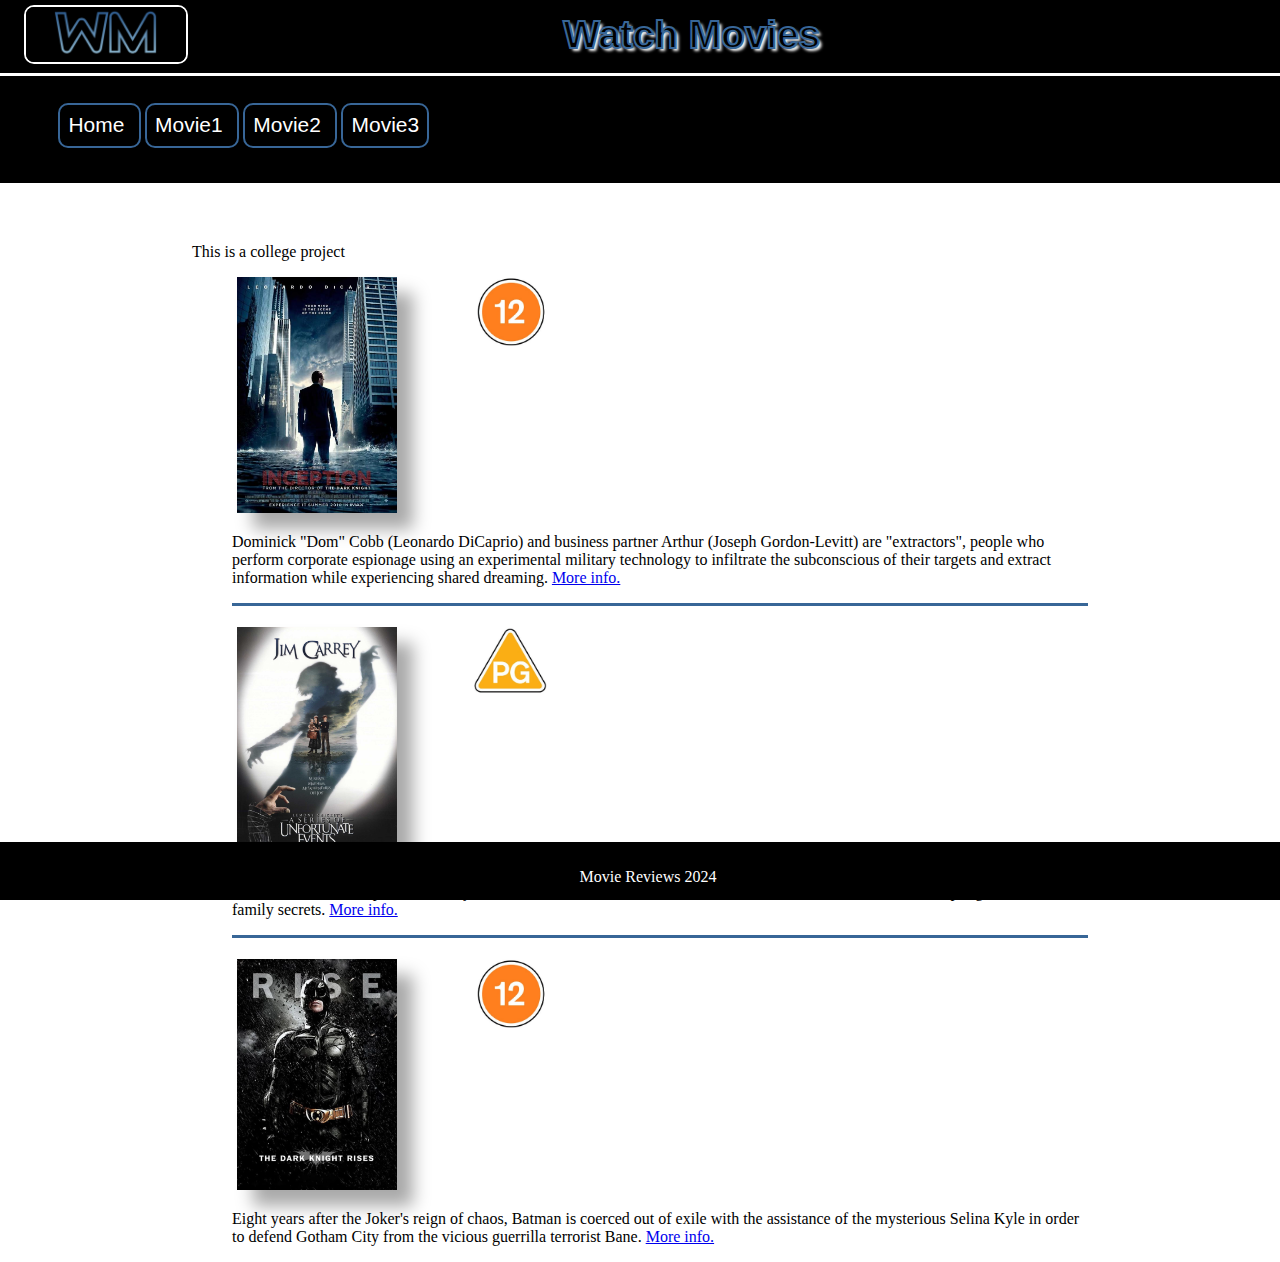
<file: index.html>
<!DOCTYPE html>
<html lang="en">
    <head>
        <meta charset="utf-8">
        <meta name="viewpoint" context="width=decive-width, initial-scale=1.0">
        <meta http-equiv="X-UA-Compatible" content="ie=chrome">
        <meta name="discription" content="Cinema webpage">
        <meta name="keywords" content="movie, cinema">
        <title>Watch Movies</title>
        <link rel="stylesheet" href="Style/style.css"> <!--External Styling (CSS)-->
        <style> body{background-color: white;}</style> <!--Internal Styling (CSS)-->
    </head>
    <body> <!--ID to help the CSS know what to change-->
        
        <header>
            <h1>Watch Movies</h1>
            <img class="headerImage" src="Images/WMLogo.png" alt="logo" > <!--In-Line Styling (CSS)-->
            <nav>
                <ul>
                    <li> <a href="index.html"> Home </a></li>
                    <li> <a href="movie1.html"> Movie1 </a></li>
                    <li> <a href="movie2.html"> Movie2 </a></li>
                    <li> <a href="movie3.html"> Movie3 </a></li>
                </ul>
            </nav>
        </header>
        <nav class="movingNav">
            <ul>
                <li> <a href="index.html"> Home </a></li>
                <li> <a href="movie1.html"> Movie1 </a></li>
                <li> <a href="movie2.html"> Movie2 </a></li>
                <li> <a href="movie3.html"> Movie3 </a></li>
            </ul>
        </nav>

        <main id="homeMain">
            <p>This is a college project</p>
            <ul>
                <li style="border-bottom: solid #386697;">
                    
                    <img class="MovieImg" src="Images/MoviePoster1.png" alt="Movie1" >
                    <img class="ageRating" src="Images/12_Rating.png" alt="Age Rating" >
                    <p>Dominick "Dom" Cobb (Leonardo DiCaprio) and business partner Arthur (Joseph Gordon-Levitt) are "extractors", people who perform corporate espionage using an experimental military technology to infiltrate the subconscious of their targets and extract information while experiencing shared dreaming.
                        <a href="https://www.imdb.com/title/tt1375666/plotsummary/"> More info. 
                            
                        </a>
                    </p>
                </li>
                <li style = "border-bottom: solid #386697; margin-top: 2cap;">
                    <img class="MovieImg" src="Images/MoviePoster2.png" alt="Movie2" >
                    <img class="ageRating" src="Images/PG_Rating.png" alt="Age Rating" >
                    <p>After the loss of their parents in a mysterious fire, the three Baudelaire children face trials and tribulations attempting to uncover dark family secrets.
                        <a href="https://www.imdb.com/title/tt4834206/"> More info. </a>
                    </p>
                </li>
                <li style = "margin-top: 2cap;">
                    <img class="MovieImg" src="Images/MoviePoster3.png" alt="Movie3" >
                    <img class="ageRating" src="Images/12_Rating.png" alt="Age Rating" >
                    <p>Eight years after the Joker's reign of chaos, Batman is coerced out of exile with the assistance of the mysterious Selina Kyle in order to defend Gotham City from the vicious guerrilla terrorist Bane.
                        <a href="https://www.imdb.com/title/tt1345836/plotsummary/"> More info. </a>
                    </p>
                </li>
            </ul>
        </main>
        

        
        <footer>
            <p>Movie Reviews 2024</p>
        </footer>

    </body>
</html>
</file>
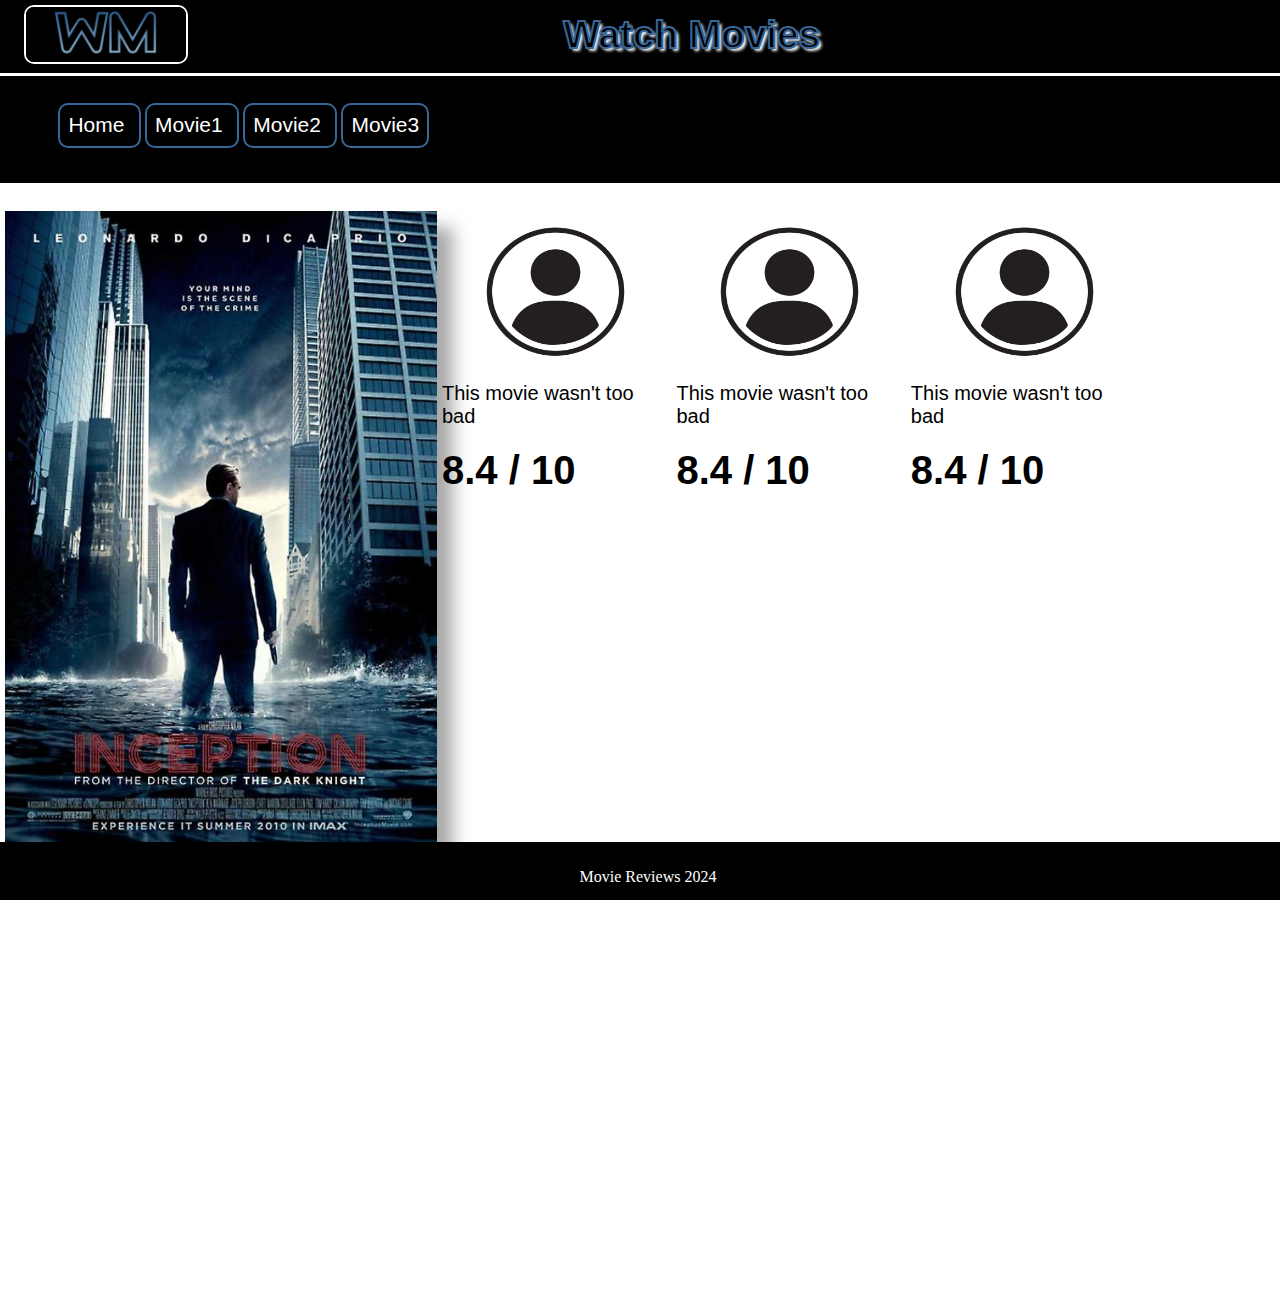
<file: movie1.html>
<!DOCTYPE html>
<html lang="en">
    <head>
        <meta charset="utf-8">
        <meta name="viewpoint" context="width=decive-width, initial-scale=1.0">
        <meta http-equiv="X-UA-Compatible" content="ie=chrome">
        <meta name="discription" content="Cinema webpage">
        <meta name="keywords" content="movie, cinema">
        <title>Watch Movies</title>
        <link rel="stylesheet" href="Style/style.css"> <!--External Styling (CSS)-->
        
    </head>
    <body>
        
        <header>
            <h1>Watch Movies</h1>
            <img class="headerImage" src="Images/WMLogo.png" alt="logo" >
            <nav>
                <ul>
                    <li> <a href="index.html"> Home </a></li>
                    <li> <a href="movie1.html"> Movie1 </a></li>
                    <li> <a href="movie2.html"> Movie2 </a></li>
                    <li> <a href="movie3.html"> Movie3 </a></li>
                </ul>
            </nav>
        </header>
        
        <main style="min-height:75vh; margin-top: 4em;">
            <img class="reviewImg" src="Images/MoviePoster1.png" alt="Movie3" >
            <article style="float:left">
                <section>
                    <img class="review" src="Images/User1.webp">
                    <p class="text">This movie wasn't too bad</p>
                    <p class="rating">8.4 / 10</p>
                </section>
                <section>
                    <img class="review" src="Images/User1.webp">
                    <p class="text">This movie wasn't too bad</p>
                    <p class="rating">8.4 / 10</p>
                </section>
                <section>
                    <img class="review" src="Images/User1.webp">
                    <p class="text">This movie wasn't too bad</p>
                    <p class="rating">8.4 / 10</p>
                </section>
            </article>
            <iframe style="margin-bottom:10em; margin-left: 2em;"width="400em" height="250em" src="https://www.youtube.com/embed/YoHD9XEInc0?si=pOvRGeHiFWGCtFcF" title="YouTube video player" frameborder="0" allow="accelerometer; autoplay; clipboard-write; encrypted-media; gyroscope; picture-in-picture; web-share" referrerpolicy="strict-origin-when-cross-origin" allowfullscreen></iframe>
            
        </main>

        
        <footer>
            <p>Movie Reviews 2024</p>
        </footer>

    </body>
</html>
</file>
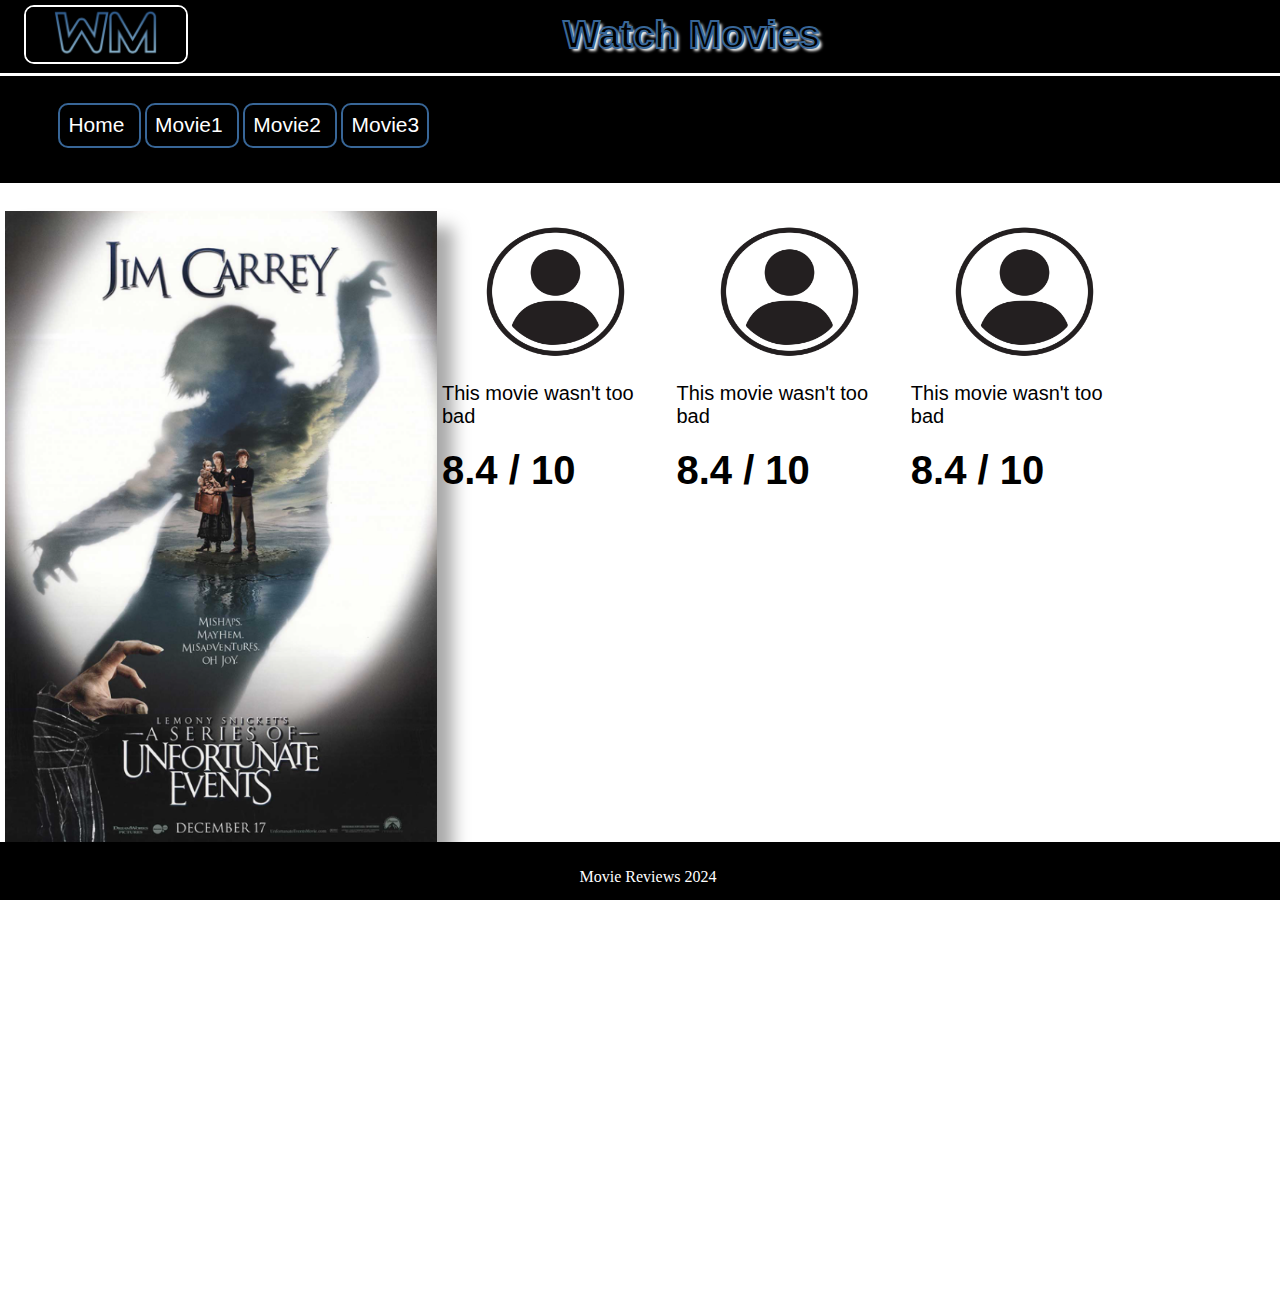
<file: movie2.html>
<!DOCTYPE html>
<html lang="en">
    <head>
        <meta charset="utf-8">
        <meta name="viewpoint" context="width=decive-width, initial-scale=1.0">
        <meta http-equiv="X-UA-Compatible" content="ie=chrome">
        <meta name="discription" content="Cinema webpage">
        <meta name="keywords" content="movie, cinema">
        <title>Watch Movies</title>
        <link rel="stylesheet" href="Style/style.css"> <!--External Styling (CSS)-->
        
    </head>
    <body>
        
        <header>
            <h1>Watch Movies</h1>
            <img class="headerImage" src="Images/WMLogo.png" alt="logo" >
            <nav>
                <ul>
                    <li> <a href="index.html"> Home </a></li>
                    <li> <a href="movie1.html"> Movie1 </a></li>
                    <li> <a href="movie2.html"> Movie2 </a></li>
                    <li> <a href="movie3.html"> Movie3 </a></li>
                </ul>
            </nav>
        </header>
        
        <main style="min-height:75vh; margin-top: 4em;">
            <img class="reviewImg" src="Images/MoviePoster2.png" alt="Movie3" >
            <article style="float:left">
                <section>
                    <img class="review" src="Images/User1.webp">
                    <p class="text">This movie wasn't too bad</p>
                    <p class="rating">8.4 / 10</p>
                </section>
                <section>
                    <img class="review" src="Images/User1.webp">
                    <p class="text">This movie wasn't too bad</p>
                    <p class="rating">8.4 / 10</p>
                </section>
                <section>
                    <img class="review" src="Images/User1.webp">
                    <p class="text">This movie wasn't too bad</p>
                    <p class="rating">8.4 / 10</p>
                </section>
            </article>
            <iframe style="margin-bottom:10em; margin-left: 2em;"width="400em" height="250em" src="https://www.youtube.com/embed/4ErlhM1NaZA?si=AC_XaMAUt6tStKzR" title="YouTube video player" frameborder="0" allow="accelerometer; autoplay; clipboard-write; encrypted-media; gyroscope; picture-in-picture; web-share" referrerpolicy="strict-origin-when-cross-origin" allowfullscreen></iframe>
            
        </main>

        
        <footer>
            <p>Movie Reviews 2024</p>
        </footer>

    </body>
</html>
</file>
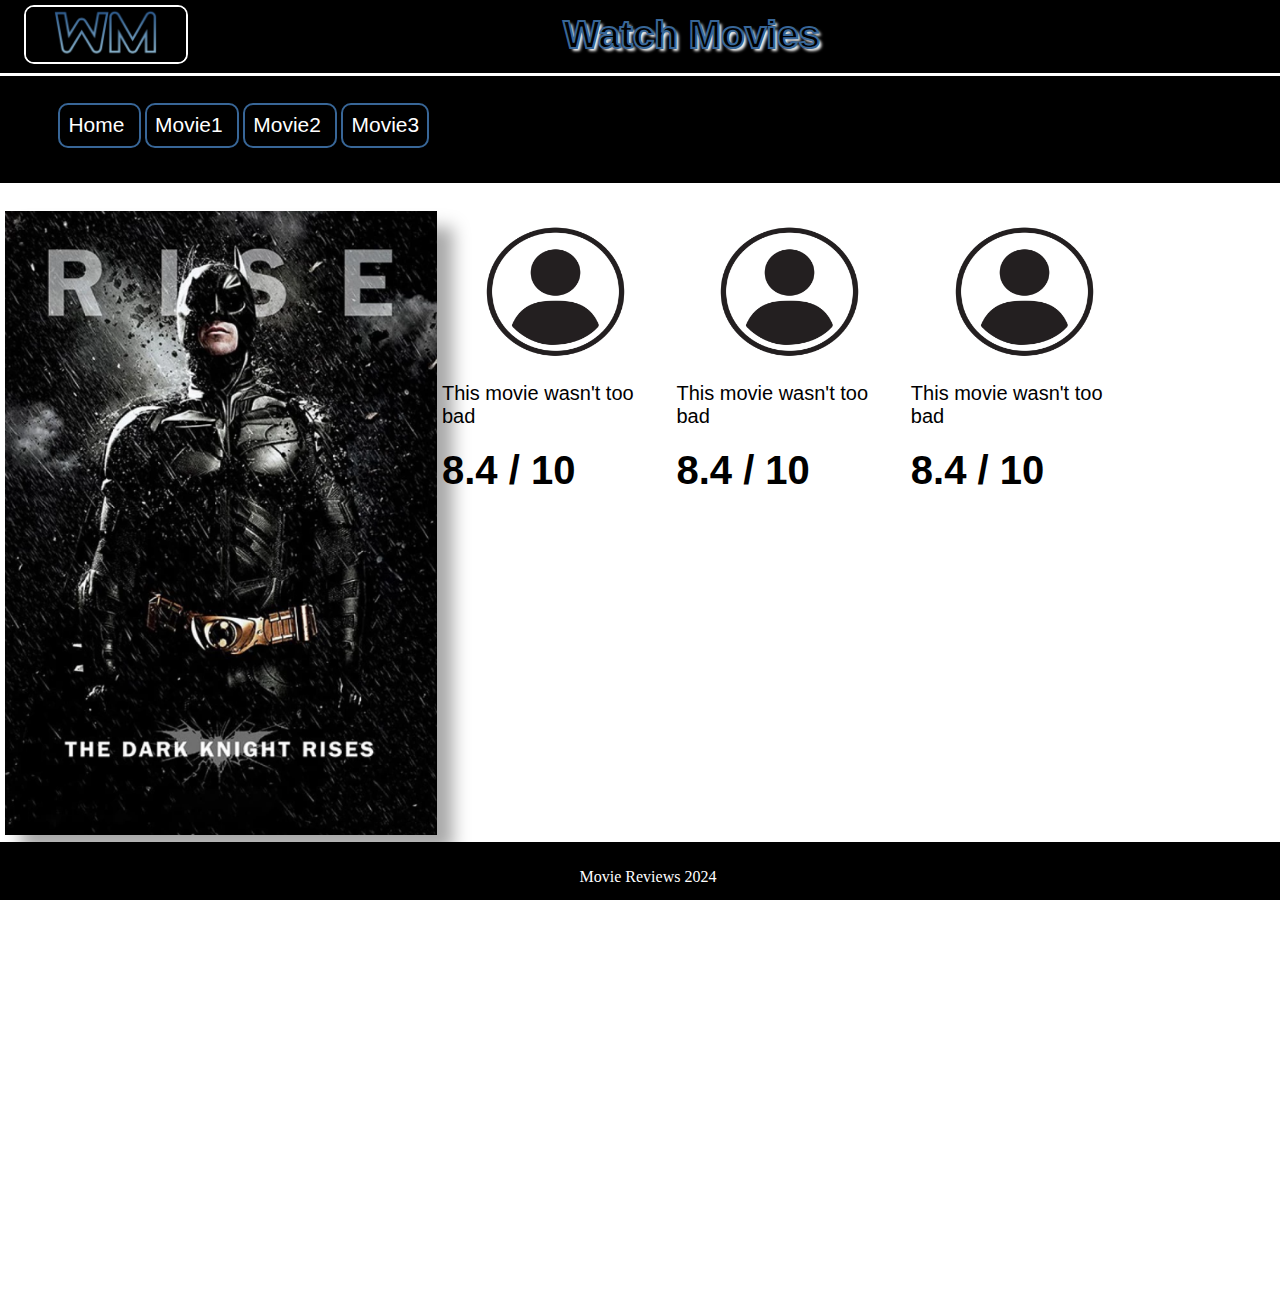
<file: movie3.html>
<!DOCTYPE html>
<html lang="en">
    <head>
        <meta charset="utf-8">
        <meta name="viewpoint" context="width=decive-width, initial-scale=1.0">
        <meta http-equiv="X-UA-Compatible" content="ie=chrome">
        <meta name="discription" content="Cinema webpage">
        <meta name="keywords" content="movie, cinema">
        <title>Watch Movies</title>
        <link rel="stylesheet" href="Style/style.css"> <!--External Styling (CSS)-->
        
    </head>
    <body>
        
        <header>
            <h1>Watch Movies</h1>
            <img class="headerImage" src="Images/WMLogo.png" alt="logo" >
            <nav>
                <ul>
                    <li> <a href="index.html"> Home </a></li>
                    <li> <a href="movie1.html"> Movie1 </a></li>
                    <li> <a href="movie2.html"> Movie2 </a></li>
                    <li> <a href="movie3.html"> Movie3 </a></li>
                </ul>
            </nav>
        </header>
        
        <main style="min-height:75vh; margin-top: 4em;">
            <img class="reviewImg" src="Images/MoviePoster3.png" alt="Movie3" >
            <article style="float:left">
                <section>
                    <img class="review" src="Images/User1.webp">
                    <p class="text">This movie wasn't too bad</p>
                    <p class="rating">8.4 / 10</p>
                </section>
                <section>
                    <img class="review" src="Images/User1.webp">
                    <p class="text">This movie wasn't too bad</p>
                    <p class="rating">8.4 / 10</p>
                </section>
                <section>
                    <img class="review" src="Images/User1.webp">
                    <p class="text">This movie wasn't too bad</p>
                    <p class="rating">8.4 / 10</p>
                </section>
            </article>
            <iframe style="margin-bottom:10em; margin-left: 2em;"width="400em" height="250em" src="https://www.youtube.com/embed/GokKUqLcvD8?si=kcoqJDxCV0BTMpu8" title="YouTube video player" frameborder="0" allow="accelerometer; autoplay; clipboard-write; encrypted-media; gyroscope; picture-in-picture; web-share" referrerpolicy="strict-origin-when-cross-origin" allowfullscreen></iframe>
            
            
        </main>

        
        <footer>
            <p>Movie Reviews 2024</p>
        </footer>

    </body>
</html>
</file>
<file: Style/style.css>
footer {
    width: 100%;
    bottom: 0;
    padding: 0.5em;
    margin-top: 0;
    height: 2.5rem;
    color: white;
    text-align: center;
    border-top: 2px solid black;
    background-color : black;
    position: fixed; 
}

.userImg{
    width: 10em;
    margin-bottom: 34em;
}
.reviewImg
{
    margin-top: 4em;
    box-shadow: 1em 1em 1em darkgray;
    margin-left: 5px;
    float:left;
    width: 27em;
}
.ageRating{
    position: absolute;
    display: inline;
    margin-left: 6%;
    width: 7cap;
    
}
.MovieImg{
    display: inline;
    box-shadow: 1em 1em 1em darkgray;
    margin-left:5px;
    width: 10em;
    
}
body{
    background-color:white;
    margin: 0;
}
.headerImage{
    position: relative;
    
    margin-top: 2%;
    left: 1.5%;
    margin:5px;
    width: 10em;
    border:2px solid white;
    border-radius:10px
}
h1 {     
    font-size: 3.7cap;
    position: absolute;
    font-family: sans-serif;
    -webkit-text-stroke: 2px  #386697;
    text-shadow: 3px 3px 3px white;
    color: black;
    text-align: right;
    margin-left: 44%;
    margin-top: 1%;
}
header {
    position: relative;
    top: 0;
    height:5em;
    right: 0;
    left: 0;
    z-index: 999;/*controls stacking e.g will be above age rating*/
    background-color : black;   
    border-bottom: 3px solid white;
    width: 100%;
}
#homeMain{
    margin-top: 10em;
    margin-left: 15%;
    margin-right: 15%;
}
main ul
{
    list-style-type: none;
}
.movingNav{
    position: fixed;
    top: 0;
    right: 0;
    left: 0;
    padding:1em;
    z-index: 998;
}
nav{
    border-top: 3px solid white;
    border-bottom: 3px solid white;
    padding: 1em;
    height: 75px;
    background: black;
    
}
nav ul{ 
    font-size: 2cap;

    position: relative;
}
nav ul li{
    
    background-color: black;
    display: inline;
    padding: .4em;
    margin: 0.1em;
    border:2px solid #386697;
    border-radius:10px
}
nav ul li a{
    color: white;
    font-family: sans-serif;
    text-decoration: none;
}
nav ul li:hover{
    text-shadow:3px 3px 3px grey;
    border-color: white;
}


article
{
    margin-top: 5vw;
    display: grid;
    grid-template-columns: 33% 33% 33%;
    margin-bottom: 20%;

}
.firstreview
{
    
    margin-top: 11vw;
    margin-left: 5px;
    padding-top:71vw
}
.review
{
    width: 18.5vw;
    height: 10.5vw;
    padding-top: 1vw;

}
.text
{
    margin-left: 5px;
    font-family: Arial, Helvetica, sans-serif;
    font-size: 20px;
    
    
}
.rating
{
    margin-top: 1vw;
    margin-left: 5px;
    margin-bottom: 10vw;
    font-family: Arial, Helvetica, sans-serif;
    font-size: 40px;
    font-weight: bold;

}
</file>
